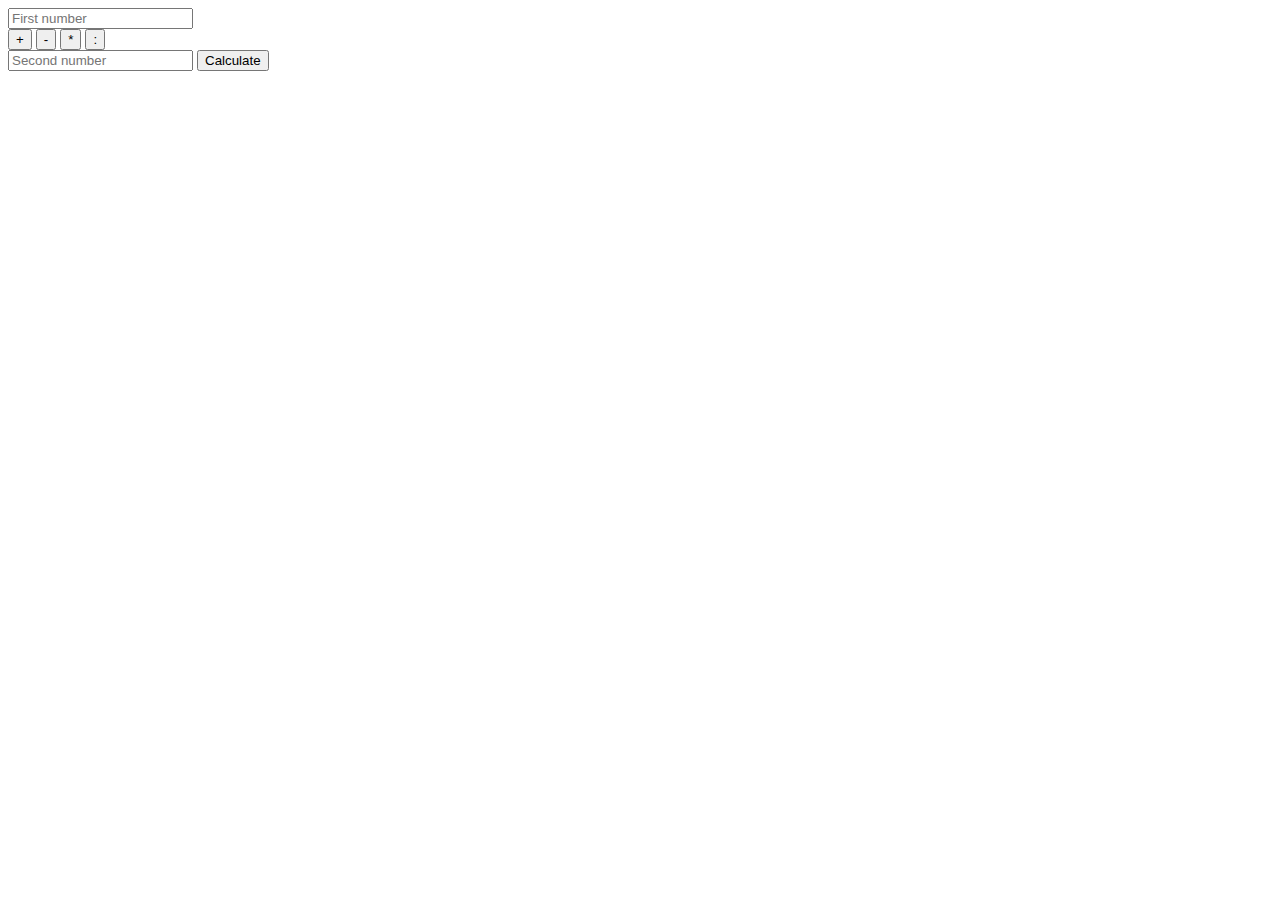
<file: javahtml/index.html>
<!DOCTYPE html>
<html lang="en">
<head>
    <meta charset="UTF-8">
    <meta http-equiv="X-UA-Compatible" content="IE=edge">
    <meta name="viewport" content="width=device-width, initial-scale=1.0">
    <title>Document</title>

</head>
<body>


    <input  placeholder="First number" id="num1" class="number1">

    <div class="loodkaw" id="operations">
        <button onclick="plus()" class="buttons">+</button>
        <button onclick="minus()" id="minus" class="buttons">-</button>
        <button onclick="times()" id="times" class="buttons">*</button>
        <button onclick="divide()" id="divide" class="buttons">:</button>
    </div>

    <input placeholder="Second number" id="num2" class="number1">
    

    <button class="calcbutton" onclick="res()">Calculate</button>


    <script src="calc.js"></script>
</body>
</html>
</file>
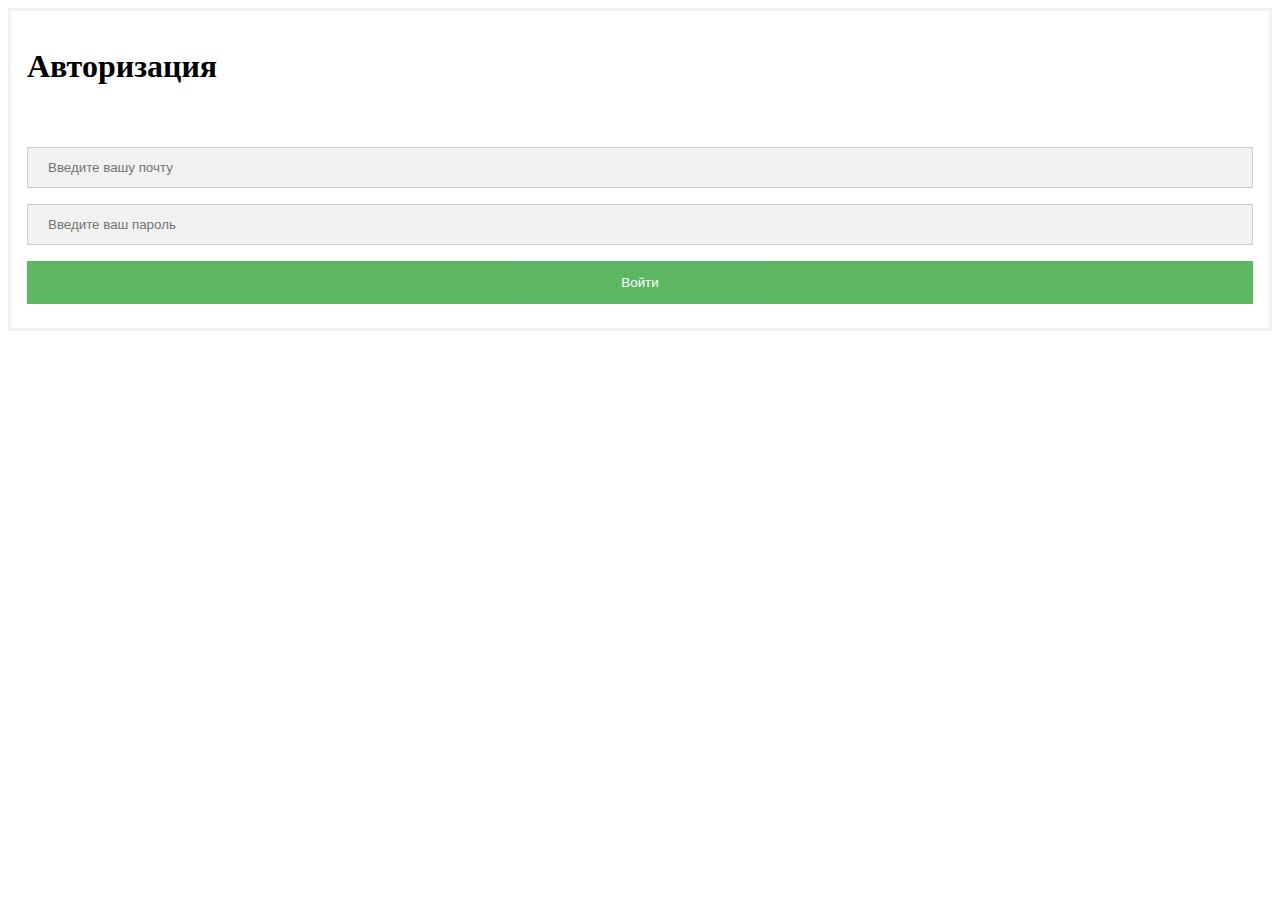
<file: javahtml/aft.html>
<!DOCTYPE html>
<html lang="en">
<head>
    <meta charset="UTF-8">
    <meta http-equiv="X-UA-Compatible" content="IE=edge">
    <meta name="viewport" content="width=device-width, initial-scale=1.0">
    <title>Document</title>
    <link rel="stylesheet" href="reg.css" />
</head>
<body>
    <form action="action_page.php">
        <div class="container">
            <h1>Авторизация</h1>
        </div>
          
        <div class="container">
          
          <input type="text" placeholder="Введите вашу почту" name="email" id="email" required>
      
         
          <input type="text" placeholder="Введите ваш пароль" name="pas" required>
      
          <button type="text">Войти</button>
          
          
          
        </div>
      
        
      </form>
      <script src="aft.js"> </script>
</body>
</html>
</file>
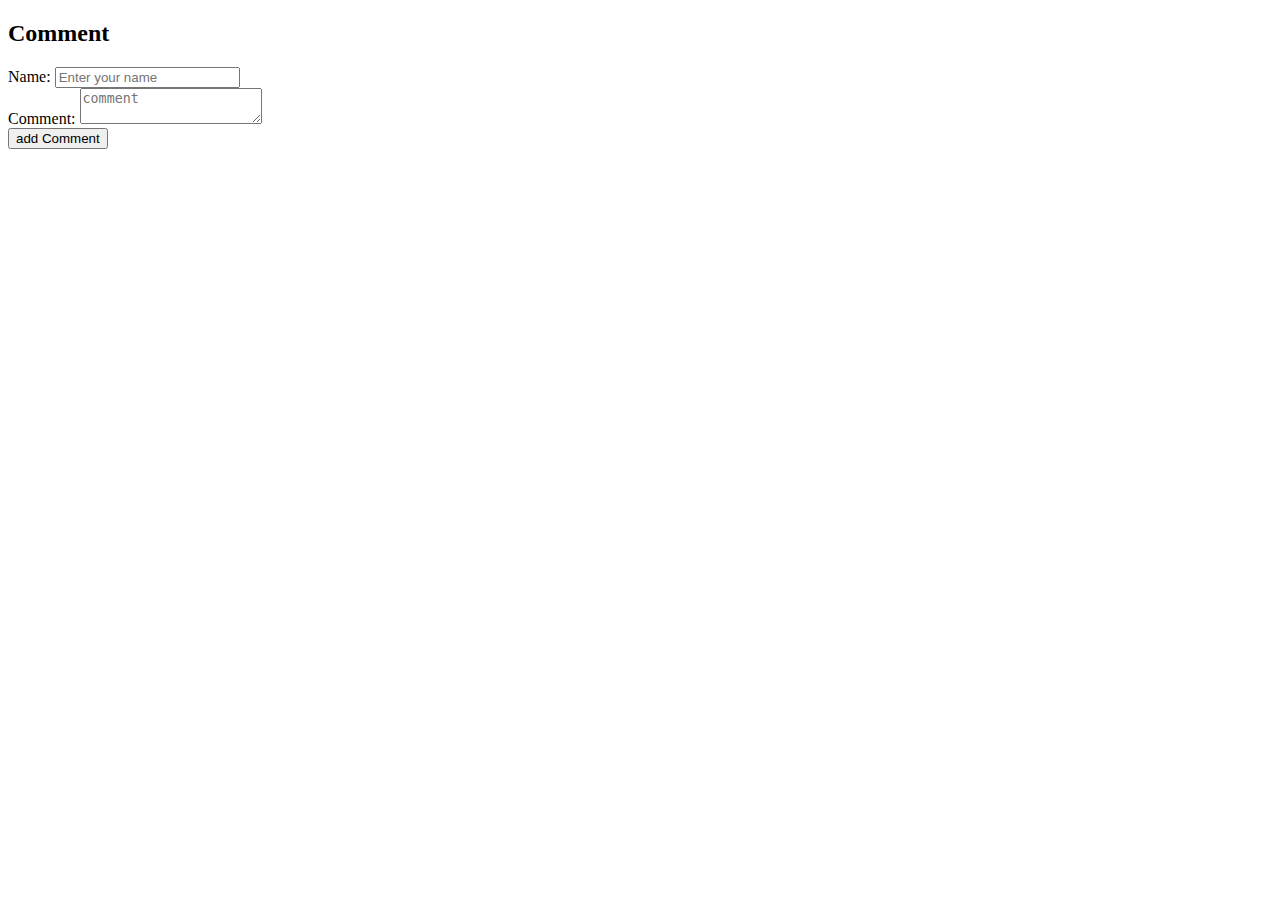
<file: javahtml/calc.html>
<!DOCTYPE html>
<html lang="en">
<head>
    <meta charset="UTF-8">
    <meta name="viewport" content="width=device-width, initial-scale=1.0">
    <meta http-equiv="X-UA-Compatible" content="ie=edge">
    <title>Document</title>
 <link rel="stylesheet" href="https://stackpath.bootstrapcdn.com/bootstrap/4.1.0/css/bootstrap.min.css" integrity="sha384-9gVQ4dYFwwWSjIDZnLEWnxCjeSWFphJiwGPXr1jddIhOegiu1FwO5qRGvFXOdJZ4" crossorigin="anonymous">
<script src="https://stackpath.bootstrapcdn.com/bootstrap/4.1.0/js/bootstrap.min.js" integrity="sha384-uefMccjFJAIv6A+rW+L4AHf99KvxDjWSu1z9VI8SKNVmz4sk7buKt/6v9KI65qnm" crossorigin="anonymous"></script>
    

</head>
<body>
    <div>
    <!-- Put this div tag to the place, where the Comments block will be -->
<div id="vk_comments"></div>
<script type="text/javascript">
VK.Widgets.Comments("vk_comments", {redesign: 1, limit: 10, width: "665", attach: "*"});
</script>
</div>


<div class="container">
  <div class="row">
      <div class="col-lg-12">
          <h2 class="text-center">
              Comment
          </h2>
      </div>
      <div class="col-lg-6">
          <div id="comment-field"></div>
      </div>
      <div class="col-lg-6">
              <form>
                      <div class="form-group">
                        <label for="comment-name">Name:</label>
                        <input type="email" class="form-control" id="comment-name"  placeholder="Enter your name">
                      </div>
                      <div class="form-group">
                        <label for="comment-body">Comment:</label>
                        <textarea type="password" class="form-control" id="comment-body" placeholder="comment"></textarea>
                      </div>
                      <div class="form-group form-check text-right">
                              <button type="submit" id="comment-add" class="btn btn-primary">add Comment</button>
                      </div>
                    </form>
      </div>
  </div>
</div>




<script src="https://code.jquery.com/jquery-3.3.1.slim.min.js" integrity="sha384-q8i/X+965DzO0rT7abK41JStQIAqVgRVzpbzo5smXKp4YfRvH+8abtTE1Pi6jizo" crossorigin="anonymous"></script>
<script src="https://cdnjs.cloudflare.com/ajax/libs/popper.js/1.14.0/umd/popper.min.js" integrity="sha384-cs/chFZiN24E4KMATLdqdvsezGxaGsi4hLGOzlXwp5UZB1LY//20VyM2taTB4QvJ" crossorigin="anonymous"></script>
<script src="js.js"></script>

</body>
</html>
</file>
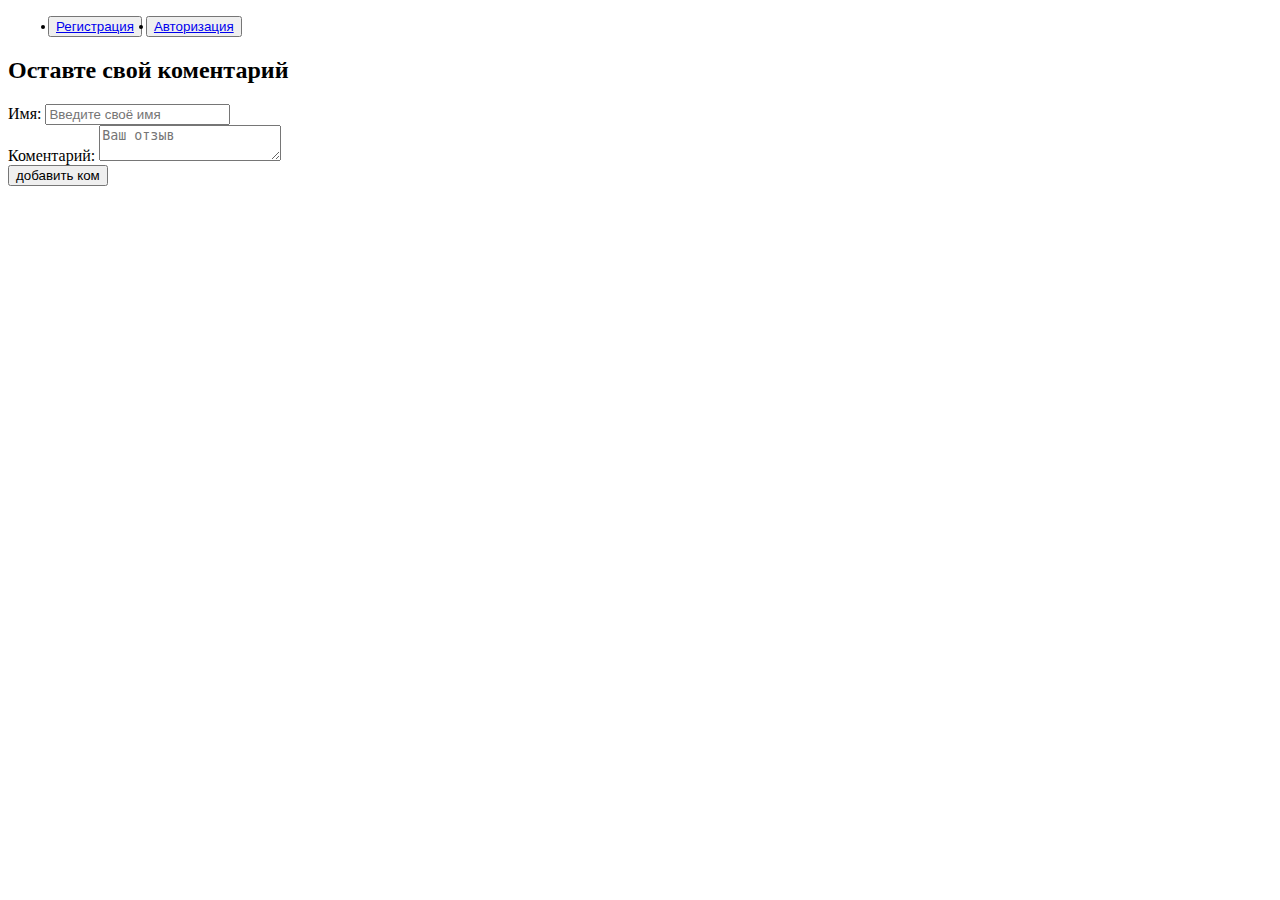
<file: javahtml/first.html>
<!DOCTYPE html>
<html lang="en">    
<head>
    <meta charset="UTF-8">
    <meta name="viewport" content="width=device-width, initial-scale=1.0">
    <meta http-equiv="X-UA-Compatible" content="ie=edge">
    <title>Document</title>
    

</head>
<body>
  
    
                <ul class="textlook">
                
                  <button><li><a href="reg.html"  class="btn">Регистрация</a></li></button>
                <button><li><a href="aft.html"  class="btn">Авторизация</a></li></button>
                    
                    
                    </body>
                   </html>
                   </li>
                </ul>
            



                <div class="container">
                    <div class="row">
                        <div class="col-lg-12">
                            <h2 class="text-center">
                                Оставте свой коментарий
                            </h2>
                        </div>
                        <div class="col-lg-6">
                            <div id="comment-field"></div>
                        </div>
                        <div class="col-lg-6">
                                <form>
                                        <div class="form-group">
                                          <label for="comment-name">Имя:</label>
                                          <input type="email" class="form-control" id="comment-name"  placeholder="Введите своё имя ">
                                        </div>
                                        <div class="form-group">
                                          <label for="comment-body">Коментарий:</label>
                                          <textarea type="password" class="form-control" id="comment-body" placeholder="Ваш отзыв"></textarea>
                                        </div>
                                        <div class="form-group form-check text-right">
                                                <button type="submit" id="comment-add" class="btn btn-primary">добавить ком</button>
                                        </div>
                                      </form>
                        </div>
                    </div>
                  </div>
                  
                  
                  
                  
                  <script src="https://code.jquery.com/jquery-3.3.1.slim.min.js" integrity="sha384-q8i/X+965DzO0rT7abK41JStQIAqVgRVzpbzo5smXKp4YfRvH+8abtTE1Pi6jizo" crossorigin="anonymous"></script>
                  <script src="https://cdnjs.cloudflare.com/ajax/libs/popper.js/1.14.0/umd/popper.min.js" integrity="sha384-cs/chFZiN24E4KMATLdqdvsezGxaGsi4hLGOzlXwp5UZB1LY//20VyM2taTB4QvJ" crossorigin="anonymous"></script>
                  <script src="js.js"></script>

</body>
</file>
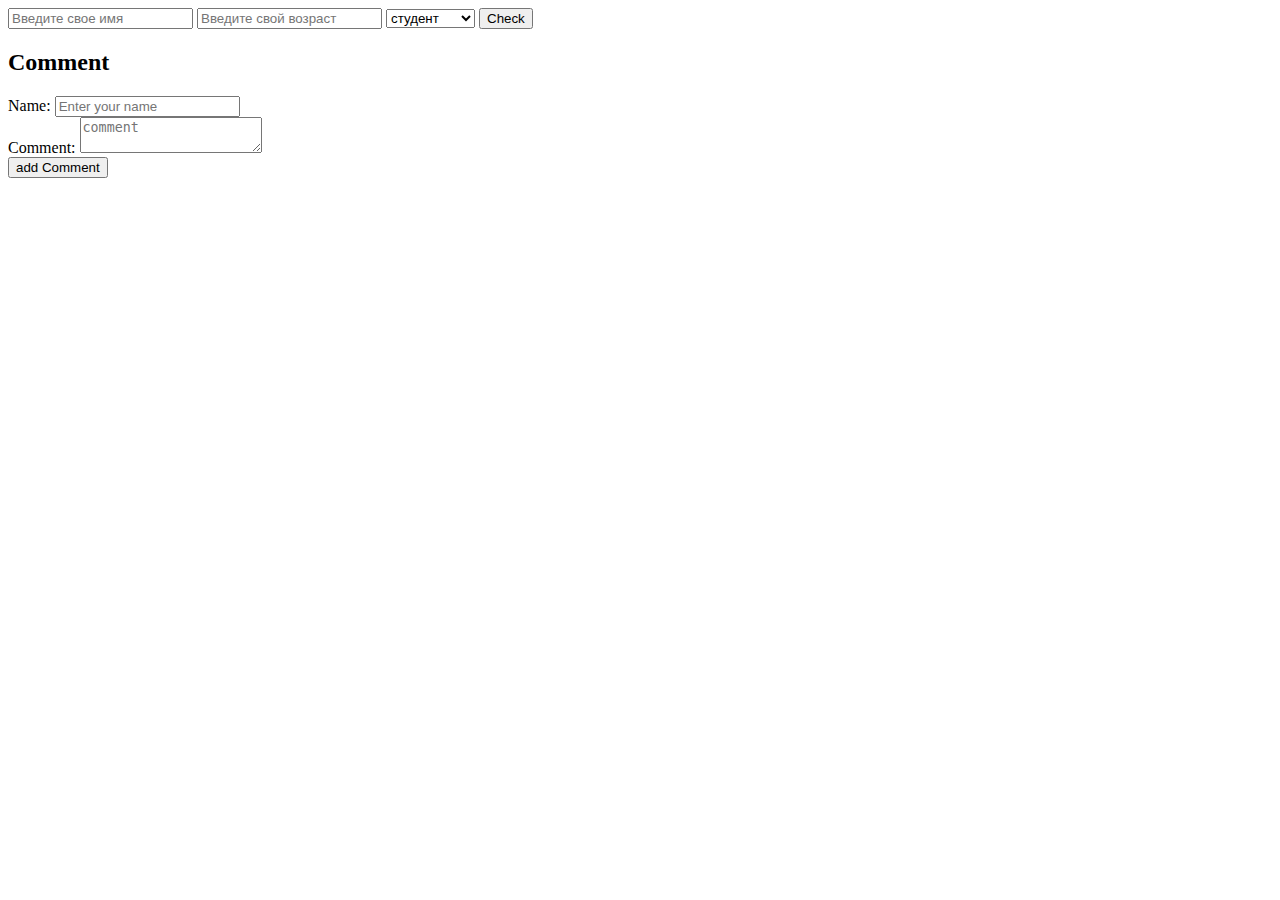
<file: javahtml/okno.html>
<!DOCTYPE html>
<html lang="en">
<head>
    <meta charset="UTF-8">
    <meta name="viewport" content="width=device-width, initial-scale=1, shrink-to-fit=no">

    <!-- Bootstrap CSS -->
    <link rel="stylesheet" href="https://cdn.jsdelivr.net/npm/bootstrap@4.1.3/dist/css/bootstrap.min.css" integrity="sha384-MCw98/SFnGE8fJT3GXwEOngsV7Zt27NXFoaoApmYm81iuXoPkFOJwJ8ERdknLPMO" crossorigin="anonymous">

    
    <meta http-equiv="X-UA-Compatible" content="IE=edge">
    <meta name="viewport" content="width=device-width, initial-scale=1.0">
    <title>Document</title>
    
    
</head>
<body>
    

      
    

    <input placeholder="Введите свое имя" id="name">
    <input placeholder="Введите свой возраст" id="age">

    <select id="selection">
        <option value="student" id="option1">студент</option>
        <option value="notstudent" id="option2">не студент</option>
    </select>

    <button id="checker" onclick="checker()">Check</button>

    <script src="fgf.js"> </script>
   

    
<div class="container">
  <div class="row">
      <div class="col-lg-12">
          <h2 class="text-center">
              Comment
          </h2>
      </div>
      <div class="col-lg-6">
          <div id="comment-field"></div>
      </div>
      <div class="col-lg-6">
              <form>
                      <div class="form-group">
                        <label for="comment-name">Name:</label>
                        <input type="email" class="form-control" id="comment-name"  placeholder="Enter your name">
                      </div>
                      <div class="form-group">
                        <label for="comment-body">Comment:</label>
                        <textarea type="password" class="form-control" id="comment-body" placeholder="comment"></textarea>
                      </div>
                      <div class="form-group form-check text-right">
                              <button type="submit" id="comment-add" class="btn btn-primary">add Comment</button>
                      </div>
                    </form>
      </div>
  </div>
</div>




<script src="https://code.jquery.com/jquery-3.3.1.slim.min.js" integrity="sha384-q8i/X+965DzO0rT7abK41JStQIAqVgRVzpbzo5smXKp4YfRvH+8abtTE1Pi6jizo" crossorigin="anonymous"></script>
<script src="https://cdnjs.cloudflare.com/ajax/libs/popper.js/1.14.0/umd/popper.min.js" integrity="sha384-cs/chFZiN24E4KMATLdqdvsezGxaGsi4hLGOzlXwp5UZB1LY//20VyM2taTB4QvJ" crossorigin="anonymous"></script>
<script src="js.js"></script>
    
</body>
</html>
</file>
<file: javahtml/reg.css>
* {box-sizing: border-box}

/* Поля ввода полной ширины */
  input[type=text], input[type=password] {
  width: 100%;
  padding: 15px;
  margin: 5px 0 22px 0;
  display: inline-block;
  border: none;
  background: #f1f1f1;
}

input[type=text]:focus, input[type=password]:focus {
  background-color: #ddd;
  outline: none;
}

hr {
  border: 1px solid #f1f1f1;
  margin-bottom: 25px;
}

/* Установите стиль для всех кнопок */
button {
  background-color: #4CAF50;
  color: white;
  padding: 14px 20px;
  margin: 8px 0;
  border: none;
  cursor: pointer;
  width: 100%;
  opacity: 0.9;
}

button:hover {
  opacity:1;
}

/* Дополнительные стили для кнопки "Отмена" */
.cancelbtn {
  padding: 14px 20px;
  background-color: #f44336;
}

/* Поплавок отмена и кнопки регистрации и добавить равную ширину */
.cancelbtn, .signupbtn {
  float: left;
  width: 50%;
}

/* Добавить отступы к элементам контейнера */
.container {
  padding: 16px;
}

/* Очистить поплавки */
.clearfix::after {
  content: "";
  clear: both;
  display: table;
}

/* Измените стили для кнопки отмены и кнопки регистрации на дополнительных маленьких экранах */
@media screen and (max-width: 300px) {
  .cancelbtn, .signupbtn {
    width: 100%;
  }
}
/* Bordered form */
form {
    border: 3px solid #f1f1f1;
}

/* Full-width inputs */
input[type=text], input[type=password] {
    width: 100%;
    padding: 12px 20px;
    margin: 8px 0;
    display: inline-block;
    border: 1px solid #ccc;
    box-sizing: border-box;
}

/* Set a style for all buttons */
button {
    background-color: #4CAF50;
    color: white;
    padding: 14px 20px;
    margin: 8px 0;
    border: none;
    cursor: pointer;
    width: 100%;
}

/* Add a hover effect for buttons */
button:hover {
    opacity: 0.8;
}

/* Extra style for the cancel button (red) */
.cancelbtn {
    width: auto;
    padding: 10px 18px;
    background-color: #f44336;
}

/* Center the avatar image inside this container */
.imgcontainer {
    text-align: center;
    margin: 24px 0 12px 0;
}

/* Avatar image */
img.avatar {
    width: 40%;
    border-radius: 50%;
}

/* Add padding to containers */
.container {
    padding: 16px;
}

/* The "Forgot password" text */
span.psw {
    float: right;
    padding-top: 16px;
}

/* Change styles for span and cancel button on extra small screens */
@media screen and (max-width: 300px) {
    span.psw {
        display: block;
        float: none;
    }
    .cancelbtn {
        width: 100%;
    }
}
</file>
